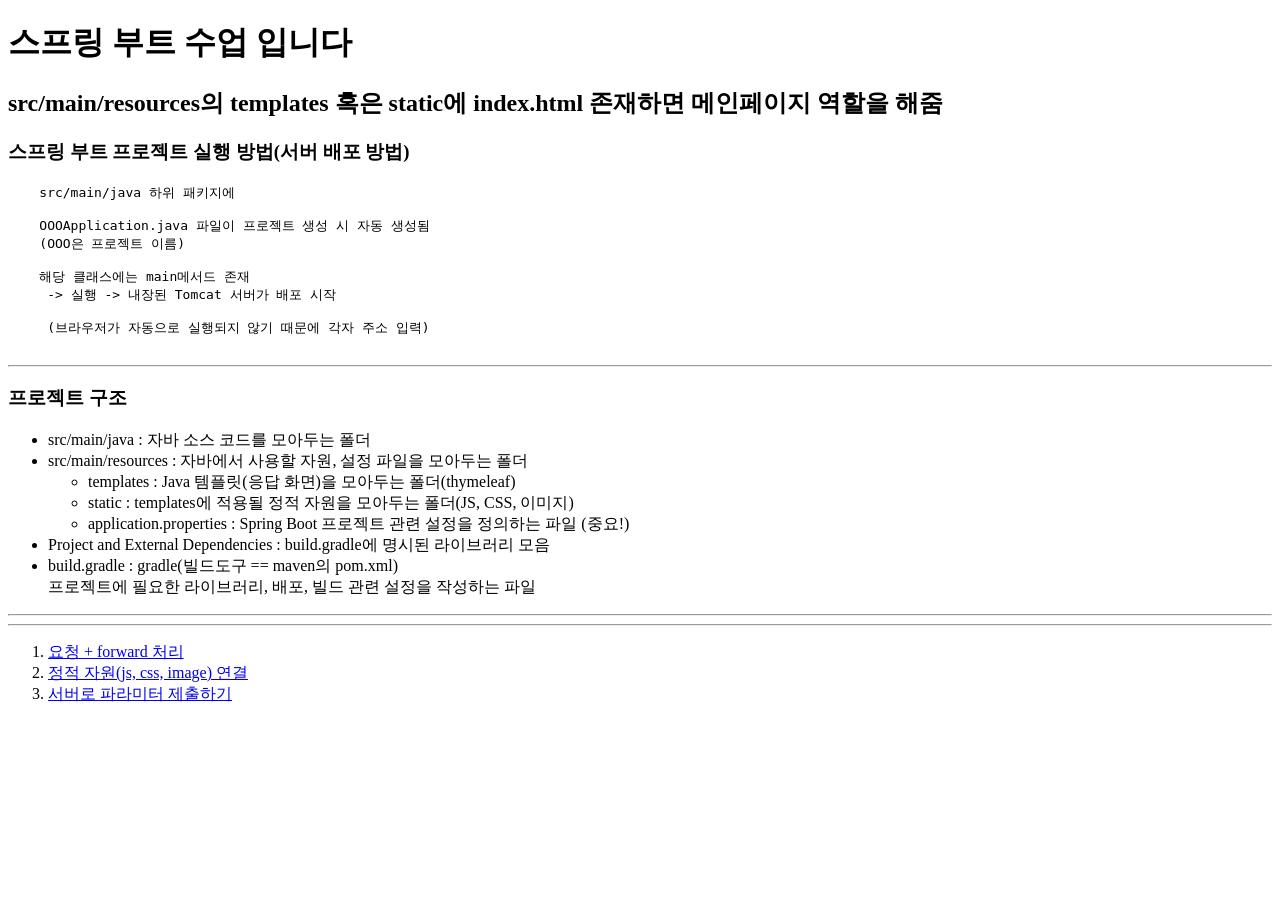
<file: demoProject1/src/main/resources/templates/index.html>
<!DOCTYPE html>
<html lang="en">
<head>
  <meta charset="UTF-8">
  <meta name="viewport" content="width=device-width, initial-scale=1.0">
  <title>Demo Project 1</title>
</head>
<body>
  <h1>스프링 부트 수업 입니다</h1>
  
  <h2>src/main/resources의 templates 혹은 static에 index.html 존재하면 메인페이지 역할을 해줌</h2>

  <h3>스프링 부트 프로젝트 실행 방법(서버 배포 방법)</h3>

  <pre>
    src/main/java 하위 패키지에

    OOOApplication.java 파일이 프로젝트 생성 시 자동 생성됨
    (OOO은 프로젝트 이름)

    해당 클래스에는 main메서드 존재 
     -> 실행 -> 내장된 Tomcat 서버가 배포 시작

     (브라우저가 자동으로 실행되지 않기 때문에 각자 주소 입력)
  </pre>

  <hr>

  <h3>프로젝트 구조</h3>
  <ul>
    <li>src/main/java : 자바 소스 코드를 모아두는 폴더</li>

    <li>
        src/main/resources : 자바에서 사용할 자원, 설정 파일을 모아두는 폴더

        <ul>
           <li>templates :  
            Java 템플릿(응답 화면)을 모아두는 폴더(thymeleaf)</li>
            
           <li>static : 
            templates에 적용될 정적 자원을 모아두는 폴더(JS, CSS, 이미지)</li>
           
           <li>application.properties : 
            Spring Boot 프로젝트 관련 설정을 정의하는 파일 (중요!)</li>
        </ul>
    </li>

    <li>Project and External Dependencies : build.gradle에 명시된 라이브러리 모음</li>
    <!-- Project and External Dependencies 폴더가 있음 -->
    <li>
        build.gradle : gradle(빌드도구 == maven의 pom.xml) <br>
       프로젝트에 필요한 라이브러리, 배포, 빌드 관련 설정을 작성하는 파일
    </li>

  </ul>

  <hr>
  <hr>

  <ol>
    <li>
      <a href="/test">요청 + forward 처리</a>
    </li>

    <li>
      <a href="/example">정적 자원(js, css, image) 연결</a>
    </li>

    <li>
      <a href="/param/main">서버로 파라미터 제출하기</a>
    </li>
  </ol>

</body>
</html>
</file>
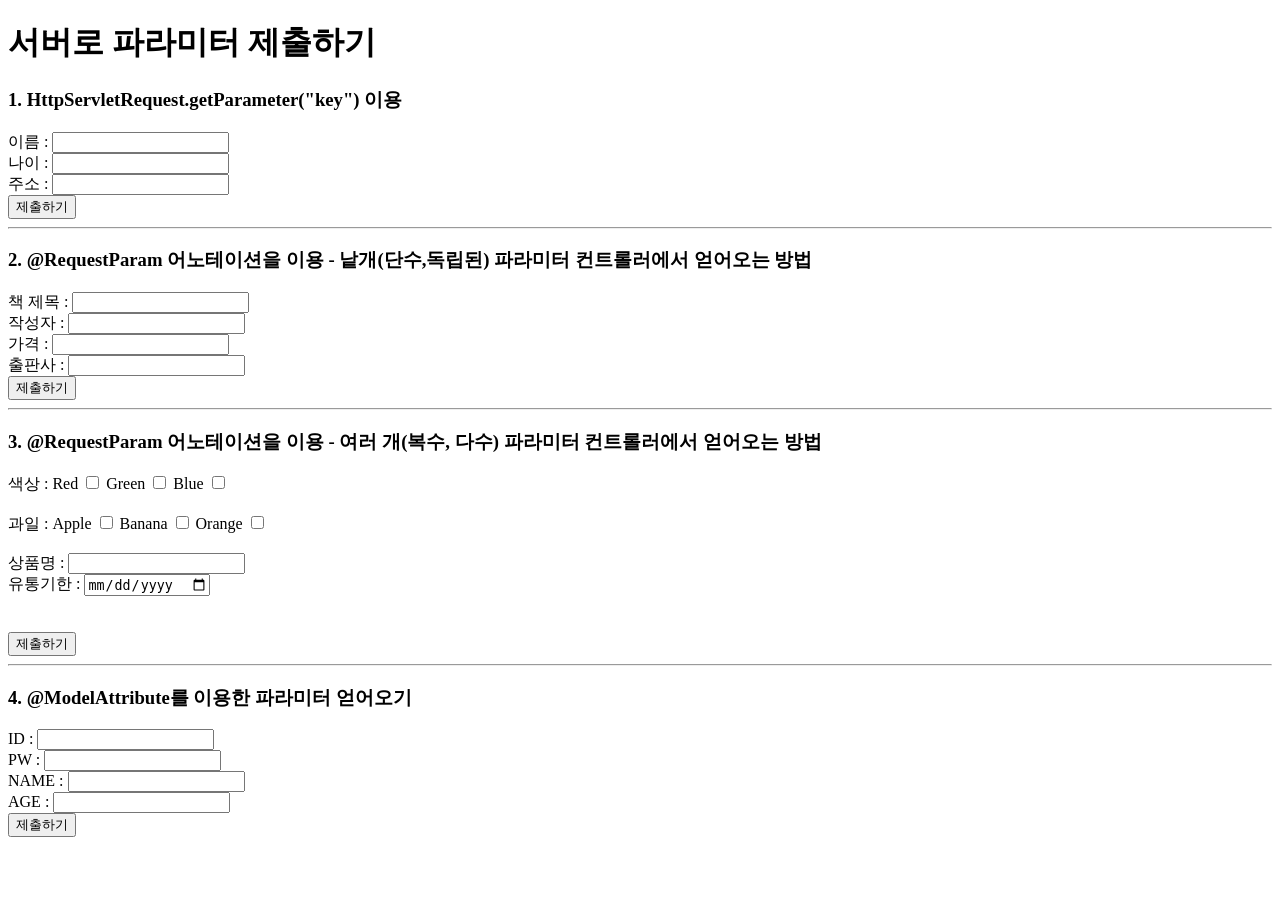
<file: demoProject1/src/main/resources/templates/param/param-main.html>
<!DOCTYPE html>
<html lang="en">
<head>
  <meta charset="UTF-8">
  <meta name="viewport" content="width=device-width, initial-scale=1.0">
  <title>서버로 파라미터 제출하기</title>
</head>
<body>
  <h1>서버로 파라미터 제출하기</h1>

  <h3>1. HttpServletRequest.getParameter("key") 이용</h3>

  <form action="/param/test1" method="POST">
    이름 : <input type="text"   name="inputName"> <br>
    나이 : <input type="number" name="inputAge"> <br>
    주소 : <input type="text"   name="inputAddress"> <br>

    <button>제출하기</button>
  </form>


  <hr>
  <h3>
    2. @RequestParam 어노테이션을 이용 
    - 낱개(단수,독립된) 파라미터 컨트롤러에서 얻어오는 방법
  </h3>
  <form action="/param/test2" method="POST">

    책 제목 : <input type="text" name="title"> <br>
    작성자  : <input type="text" name="writer"> <br>
    가격    : <input type="number" name="price"> <br>
    출판사  : <input type="text" name="publisher"> <br>

    <button>제출하기</button>
  </form>





  <hr>
  <h3>
    3. @RequestParam 어노테이션을 이용
    - 여러 개(복수, 다수) 파라미터 컨트롤러에서 얻어오는 방법
  </h3>

  <form action="/param/test3" method="POST">
    색상 : 
    Red   <input type="checkbox" name="color" value="Red"> 
    Green <input type="checkbox" name="color" value="Green">
    Blue  <input type="checkbox" name="color" value="Blue"> 

    <br><br>

    과일 :
    Apple  <input type="checkbox" name="fruit" value="Apple"> 
    Banana <input type="checkbox" name="fruit" value="Banana">
    Orange <input type="checkbox" name="fruit" value="Orange"> 

    <br><br>

    상품명  : <input type="text" name="productName"> <br>
    유통기한 : <input type="date" name="expirationDate"> <br>


    <br><br>
    <button>제출하기</button>
  </form>


  <hr>
  <h3>4. @ModelAttribute를 이용한 파라미터 얻어오기</h3>

  <form action="/param/test4" method="POST">

    ID   : <input type="text"     name="memberId"> <br>
    PW   : <input type="password" name="memberPw"> <br>
    NAME : <input type="text"     name="memberName"> <br>
    AGE  : <input type="number"   name="memberAge"> <br>
    
    <button>제출하기</button>

  </form>



</body>
</html>
</file>
